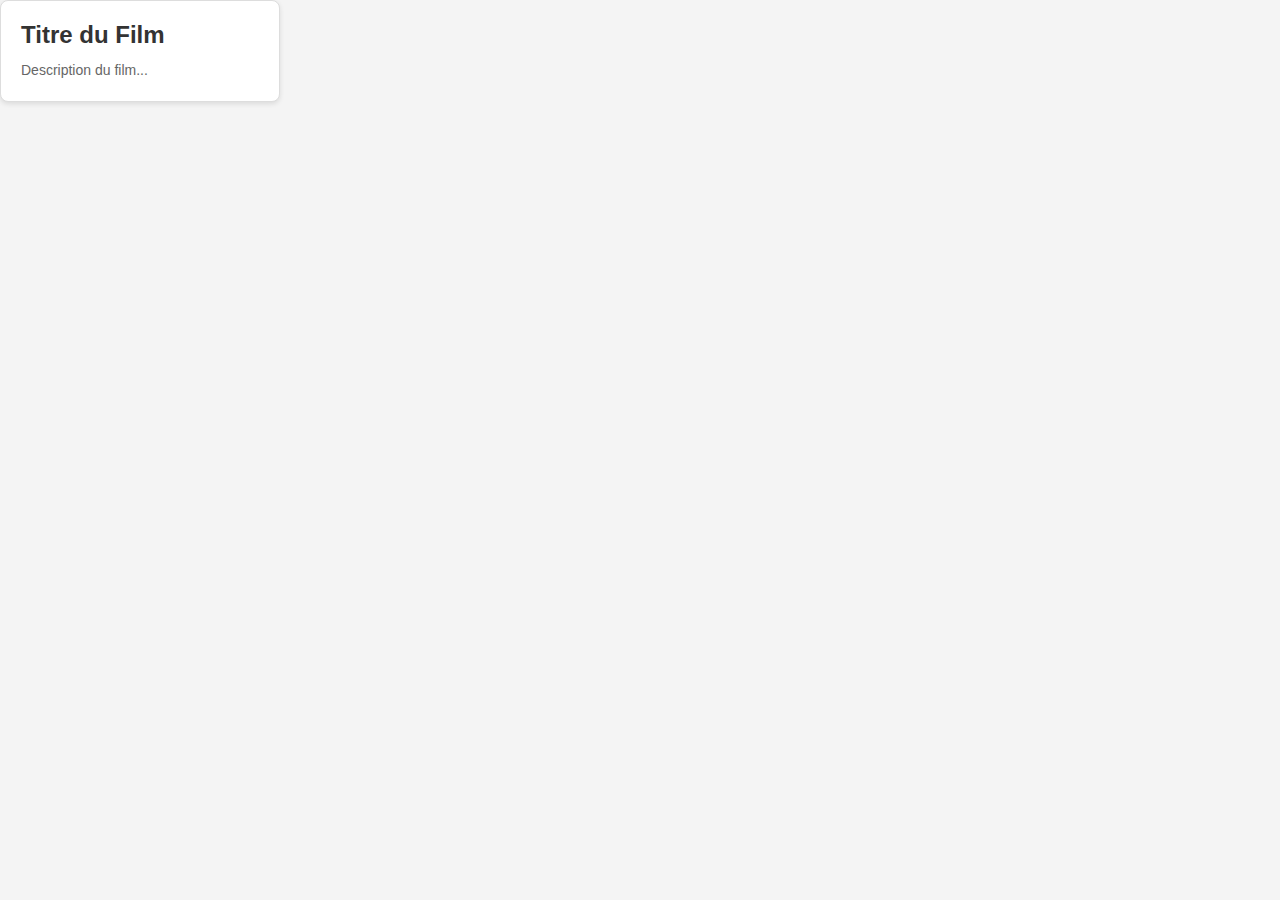
<file: tmd/details.html>
<!DOCTYPE html>
<html lang="fr">
  <head>
    <meta charset="UTF-8" />
    <title>Détails du Film</title>
    <link rel="stylesheet" href="css/style.css" />
    <script src="js/correction/details.js"></script>
  </head>
  <body>
    <div id="film-details" class="film-template">
      <h2 class="film-title">Titre du Film</h2>
      <p class="film-description">Description du film...</p>
    </div>
  </body>
</html>
</file>
<file: tmd/css/style.css>
* {
  box-sizing: border-box;
  margin: 0;
  padding: 0;
}

body,
html {
  padding: 0;
  margin: 0;
  font-family: "Segoe UI", Tahoma, Geneva, Verdana, sans-serif;
  background-color: #f4f4f4;
  color: #333;
}

/* Conteneur principal pour la liste de films */
#films-container {
  display: flex;
  flex-wrap: wrap;
  justify-content: space-around;
  padding: 20px;
  gap: 20px;
}

/* Style des éléments de film individuels */
.film,
.film-template {
  background-color: #fff;
  border: 1px solid #ddd;
  border-radius: 8px;
  padding: 20px;
  width: calc(100% - 40px); /* Full width by default */
  box-shadow: 0 2px 5px rgba(0, 0, 0, 0.1);
  transition: transform 0.2s;
  margin-bottom: 20px; /* Add some space between cards */
}

.film-img {
  width: 100%;
  max-height: 200px;
  object-fit: contain;
}

.film:hover,
.film-template:hover {
  transform: translateY(-5px);
}

.film h2,
.film-template h2,
.film-template h1 {
  color: #333;
  margin-bottom: 10px;
}

.film p,
.film-template p {
  font-size: 14px;
  line-height: 1.6;
  color: #666;
}

.film a,
.film-template a {
  display: inline-block;
  background-color: #007bff;
  color: #ffffff;
  padding: 10px 15px;
  text-decoration: none;
  border-radius: 5px;
  transition: background-color 0.2s;
}

.film a:hover,
.film-template a:hover {
  background-color: #0056b3;
}

/* Pagination */
.pagination {
  display: flex;
  justify-content: center;
  margin: 20px 0;
}

.pagination button {
  background-color: #007bff;
  border: none;
  color: white;
  padding: 10px 20px;
  margin: 0 10px;
  border-radius: 5px;
  cursor: pointer;
  transition: background-color 0.2s;
}

.pagination button:hover {
  background-color: #0056b3;
}

.pagination #current-page {
  font-size: 16px;
}

/* Responsive Design Adjustments */
@media (min-width: 600px) {
  .film,
  .film-template {
    width: calc(50% - 40px); /* Adjust for tablets */
  }
}

@media (min-width: 900px) {
  .film,
  .film-template {
    width: calc(33.333% - 40px); /* Adjust for desktops */
  }
}

@media (min-width: 1200px) {
  .film,
  .film-template {
    width: calc(25% - 40px); /* Adjust for larger screens */
  }
}
</file>
